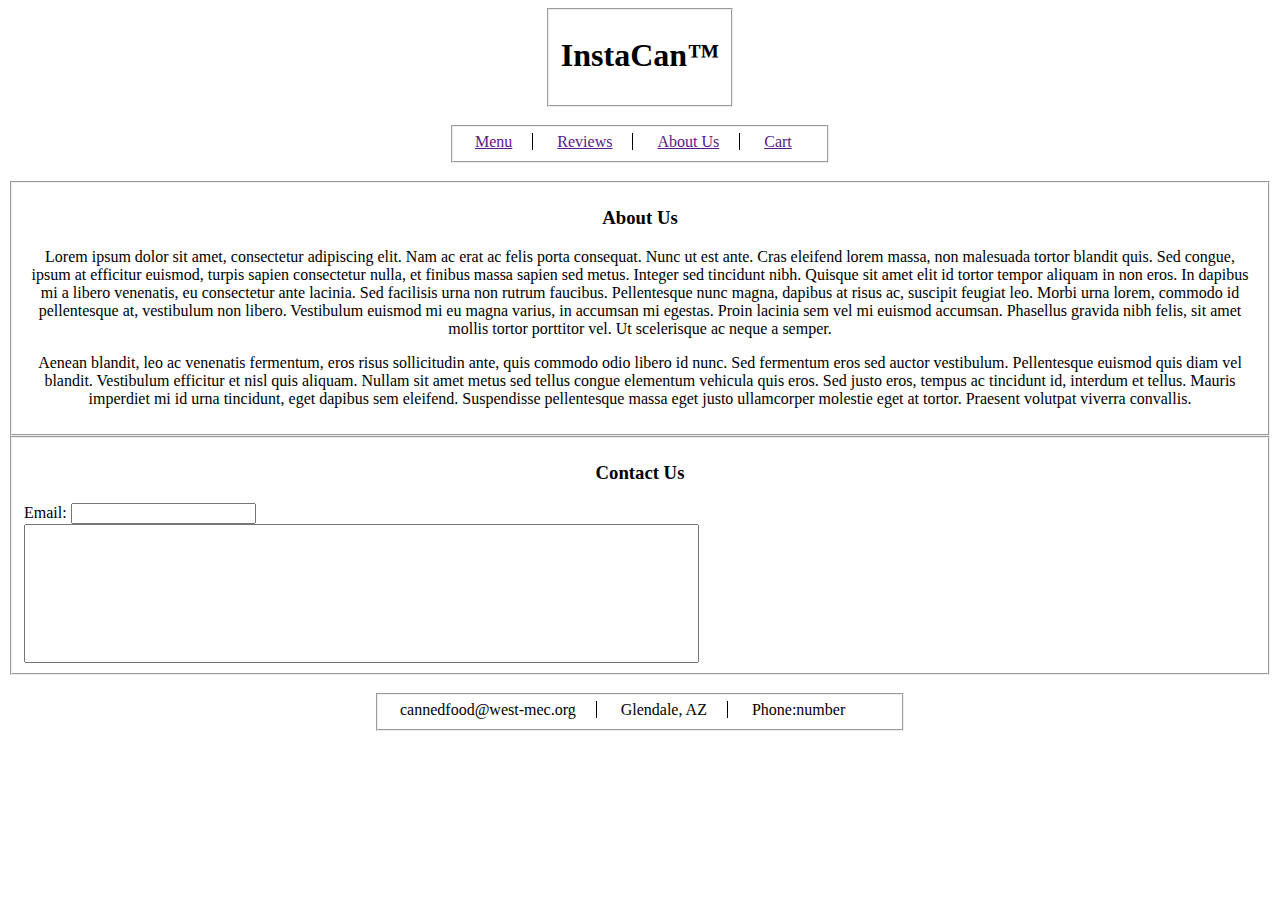
<file: Project_7_PC2/aboutus.html>
<!DOCTYPE html>
<html>
  <head>
    <meta charset="utf-8">
    <title>InstaCan</title>
    <link type="text/css" rel="stylesheet" href="css/aboutus.css"/>
  </head>
  <body>
    <fieldset class="title" id="title">
        <h1>
          InstaCan&trade;
        </h1>
      </fieldset>
      <br>

      <fieldset class="menubar">
        <a href="" class="line">Menu</a>
        <a href="" class="line">Reviews</a>
        <a href="" class="line">About Us</a>
        <a href="">Cart</a>
      </fieldset>
      <br>

      <fieldset class="aboutus">
        <h3 > About Us </h3>
        <p> Lorem ipsum dolor sit amet, consectetur adipiscing elit. Nam ac
        erat ac felis porta consequat. Nunc ut est ante. Cras eleifend lorem massa,
        non malesuada tortor blandit quis. Sed congue, ipsum at efficitur euismod,
        turpis sapien consectetur nulla, et finibus massa sapien sed metus. Integer sed tincidunt
        nibh. Quisque sit amet elit id tortor tempor aliquam in non eros. In dapibus mi a libero
        venenatis, eu consectetur ante lacinia. Sed facilisis urna non rutrum faucibus. Pellentesque
        nunc magna, dapibus at risus ac, suscipit feugiat leo. Morbi urna lorem, commodo id pellentesque at,
        vestibulum non libero. Vestibulum euismod mi eu magna varius, in accumsan mi egestas. Proin lacinia sem
        vel mi euismod accumsan. Phasellus gravida nibh felis, sit amet mollis tortor porttitor vel.
        Ut scelerisque ac neque a semper. </p>

        <p> Aenean blandit, leo ac venenatis fermentum, eros risus sollicitudin
        ante, quis commodo odio libero id nunc. Sed fermentum eros sed auctor vestibulum. Pellentesque euismod quis diam vel blandit.
        Vestibulum efficitur et nisl quis aliquam. Nullam sit amet metus sed tellus congue elementum
        vehicula quis eros. Sed justo eros, tempus ac tincidunt id, interdum et tellus. Mauris imperdiet mi id urna
        tincidunt, eget dapibus sem eleifend. Suspendisse pellentesque massa eget justo ullamcorper molestie eget at tortor.
        Praesent volutpat viverra convallis.
      </fieldset>

      <fieldset >
        <h3 class="contactus"> Contact Us </h3>
        <form method="post">
          Email: <input type="text">
          <br>
          <input type="text" class="email">
        </form>
      </fieldset>

      <br>
     <fieldset class="footerbar">
         <a class="line2">cannedfood@west-mec.org</a>
         <a class="line2">Glendale, AZ</a>
         <a > Phone:number </a>
     </fieldset>
  </body>
  </html>
</file>
<file: Project_7_PC2/css/aboutus.css>
fieldset.title {
  text-align: center;
  width: fit-content;
  margin: auto;
}
fieldset.menubar {
  margin: auto;
  width: 350px;
}
fieldset.footerbar{
  margin: auto;
  width: 500px;
}
#thanksgiving {
  width: 1100px;
  margin-left: 20%;
  height: 450px;
}

a {
  margin-right: 10px;
  margin-left: 10px;

}
.line {
  border-right: solid 1px black;
  padding-right: 20px;

}
.line2 {
  margin-right: 10px;
  margin-left: 10px;
  border-right: solid 1px black;
  padding-right: 20px;
}

#homeimagesright {
  width: 400px;
  height: 350px;
  padding-right: 300px;
  padding-bottom: 75px;
}

#homeimagesleft {
  width: 400px;
  height: 350px;
  padding-left: 350px;
  padding-right: 350px;
  padding-bottom: 75px;
}

fieldset.aboutus {
  text-align: center;
}

h3.contactus {
  text-align: center;
}

input.email {
  width: 50em;
  height:10em;
}
</file>
